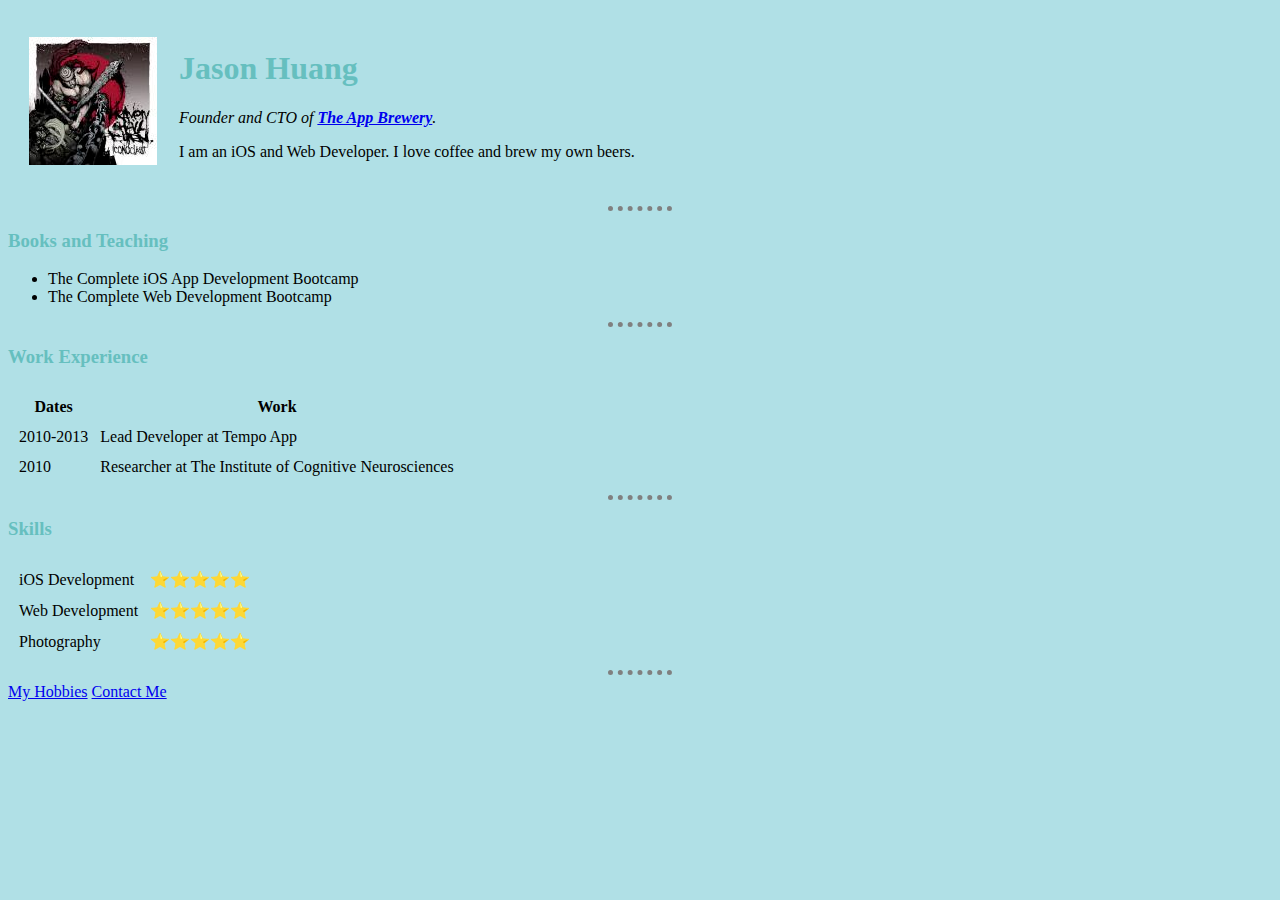
<file: index.html>
<!DOCTYPE html>
<html lang="en" dir="ltr">

<head>
  <meta charset="utf-8">
  <title>Jason's Personal Site</title>
  <link rel="stylesheet" href="css/styles.css">

</head>

<body style="background-color: powderblue;">

  <table cellspacing="20">
    <tr>
      <td><img src="images/HSB_Iconoclast.png" alt="Jason profile picture"></td>
      <td>  <h1> Jason Huang</h1>
        <p><em>Founder and CTO of <strong><a href="https://www.appbrewery.co/p/web-development-course-resources/">The App Brewery</a></strong>.</em></p>
        <p>I am an iOS and Web Developer. I love coffee and brew my own beers.</p></td>
    </tr>
  </table>

  <hr>

  <h3> Books and Teaching</h3>
  <ul>
    <li>The Complete iOS App Development Bootcamp</li>
    <li>The Complete Web Development Bootcamp</li>
  </ul>

<hr>

    <h3> Work Experience</h3>

  <table cellspacing="10">
    <thead>
      <tr>
        <th>Dates</th>
        <th>Work</th>
      </tr>
    </thead>
    <tbody>
      <tr>
        <td>2010-2013</td>
        <td>Lead Developer at Tempo App</td>
      </tr>
      <tr>
        <td>2010</td>
        <td>Researcher at The Institute of Cognitive Neurosciences</td>
      </tr>
    </tbody>
  </table>

<hr>

    <h3> Skills</h3>

      <table border="0" cellspacing="10">
          <tr>
            <td>iOS Development</td>
            <td>⭐⭐⭐⭐⭐</td>
          </tr>
          <tr>
            <td>Web Development</td>
            <td>⭐⭐⭐⭐⭐</td>
          </tr>
          <tr>
            <td>Photography</td>
            <td>⭐⭐⭐⭐⭐</td>
          </tr>

      </table>

  </tr>
</table>

  <hr>

  <a href="hobbies.html">My Hobbies</a>
  <a href="contact-me.html">Contact Me</a>
</body>

</html>
</file>
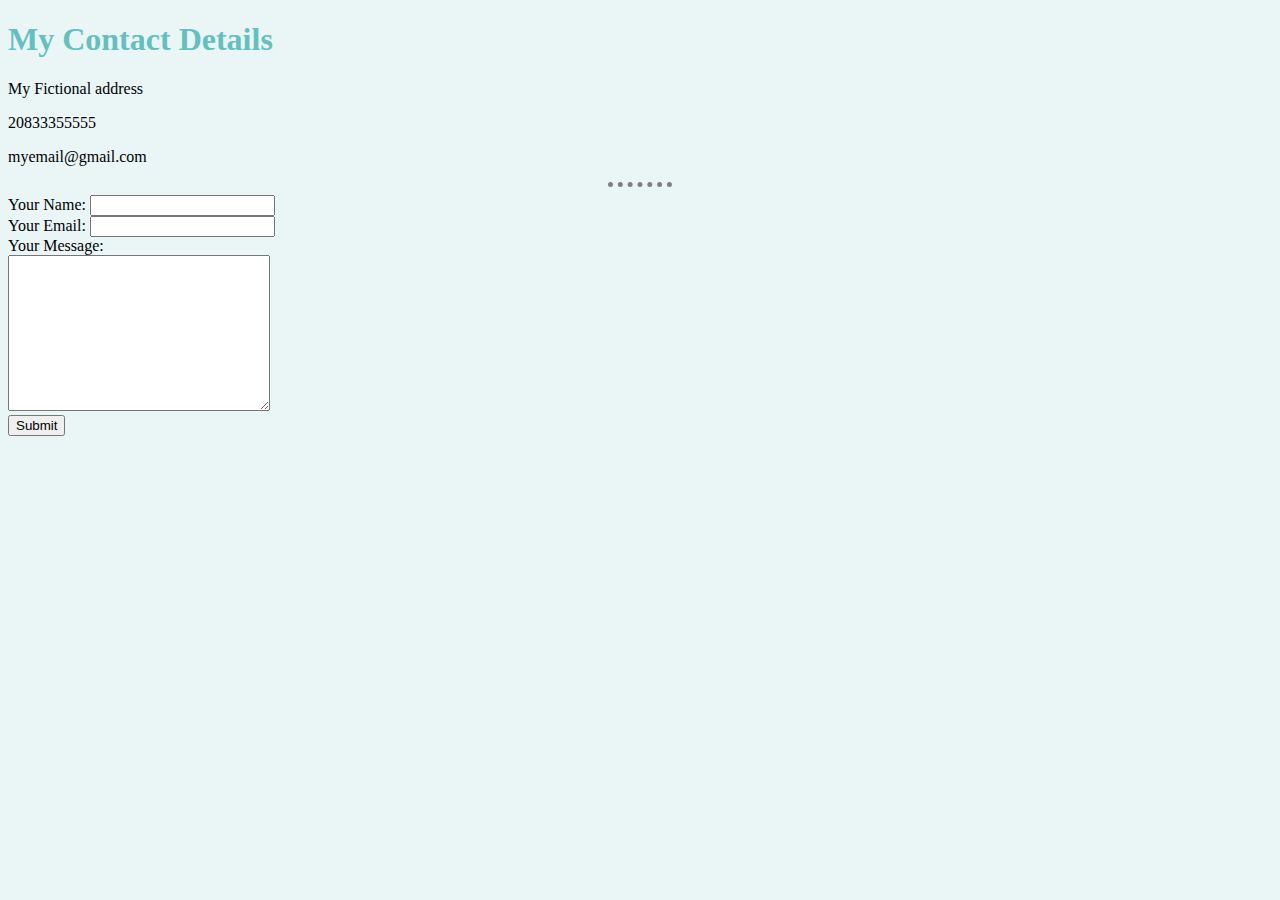
<file: contact-me.html>
<!DOCTYPE html>
<html lang="en" dir="ltr">

<head>
  <meta charset="utf-8">
  <title>Contact Me</title>
  <link rel="stylesheet" href="css/styles.css">
</head>

<body>
  <h1>My Contact Details</h1>
  <p>My Fictional address</p>
  <p>20833355555</p>
  <p>myemail@gmail.com</p>
<hr>

  <form action="mailto:info@londonappbrewery.com" method="post" enctype="text/plain">
    <label>Your Name:</label>
    <input type="text" name="yourName" value=""><br>
    <label>Your Email:</label>
    <input type="email" name="yourEmail" value=""><br>
    <label>Your Message:</label><br>
    <textarea name="yourMessage" rows="10" cols="30"></textarea><br>
    <input type="submit" name="">
  </form>
</body>

</html>
</file>
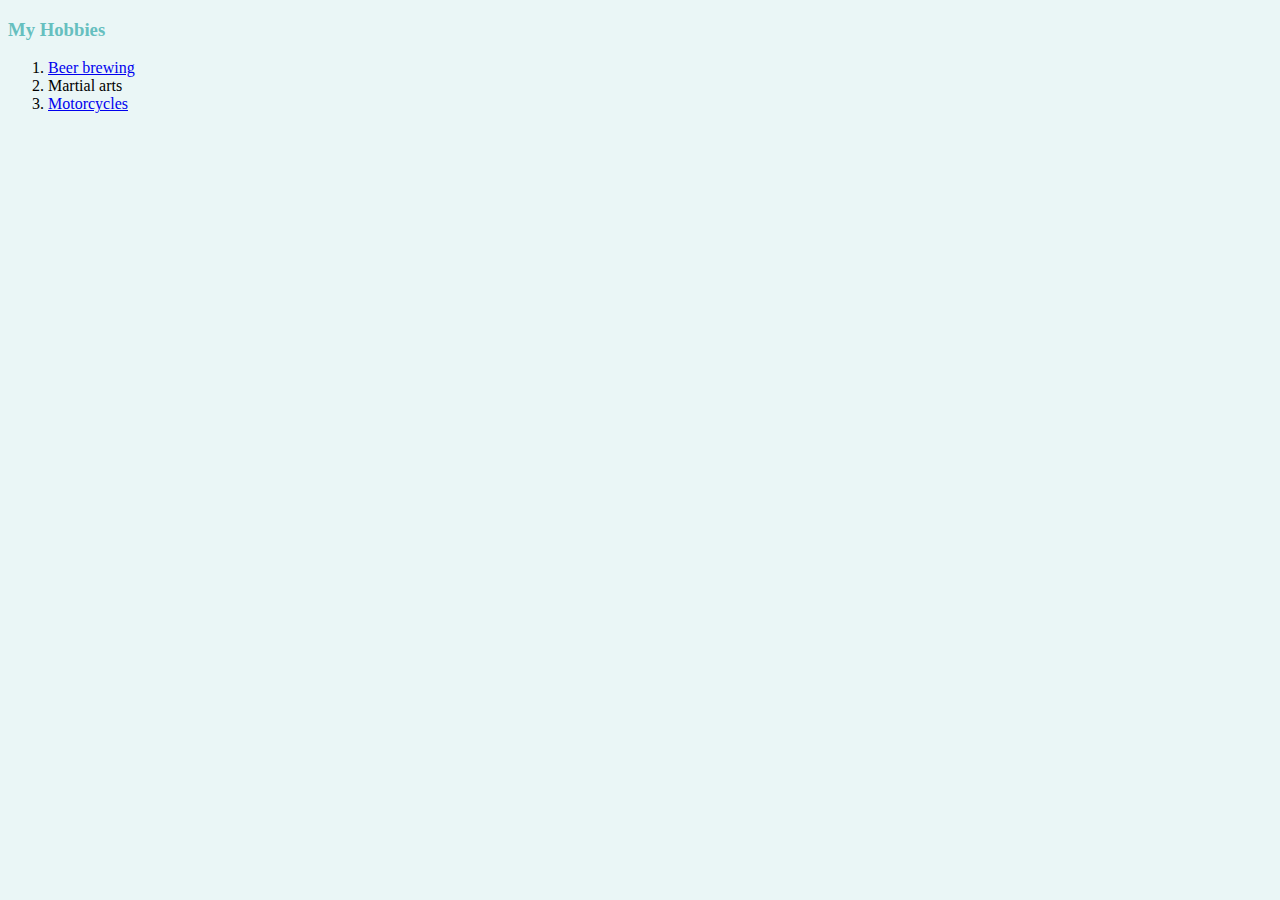
<file: hobbies.html>
<!DOCTYPE html>
<html lang="en" dir="ltr">
  <head>
    <meta charset="utf-8">
    <title>My Hobbies</title>
    <link rel="stylesheet" href="css/styles.css">
  </head>
  <body>
    <h3>My Hobbies</h3>
    <ol>
      <li><a href="https://www.youtube.com/watch?v=AVV3UJCFnA4">Beer brewing</a></li>
      <li>Martial arts</li>
      <li><a href="https://www.youtube.com/watch?v=N4vEkjGgSNM">Motorcycles</a></li>
    </ol>
  </body>
</html>
</file>
<file: css/styles.css>
body {
  background-color: #EAF6F6;
}

h1 {
  color: #66BFBF;
}

h3 {
  color: #66BFBF;
}

hr {
  border-style: none;
  border-top-style: dotted;
  border-color: grey;
  border-width: 5px;
  height: 0px;
  width: 5%;
}
</file>
